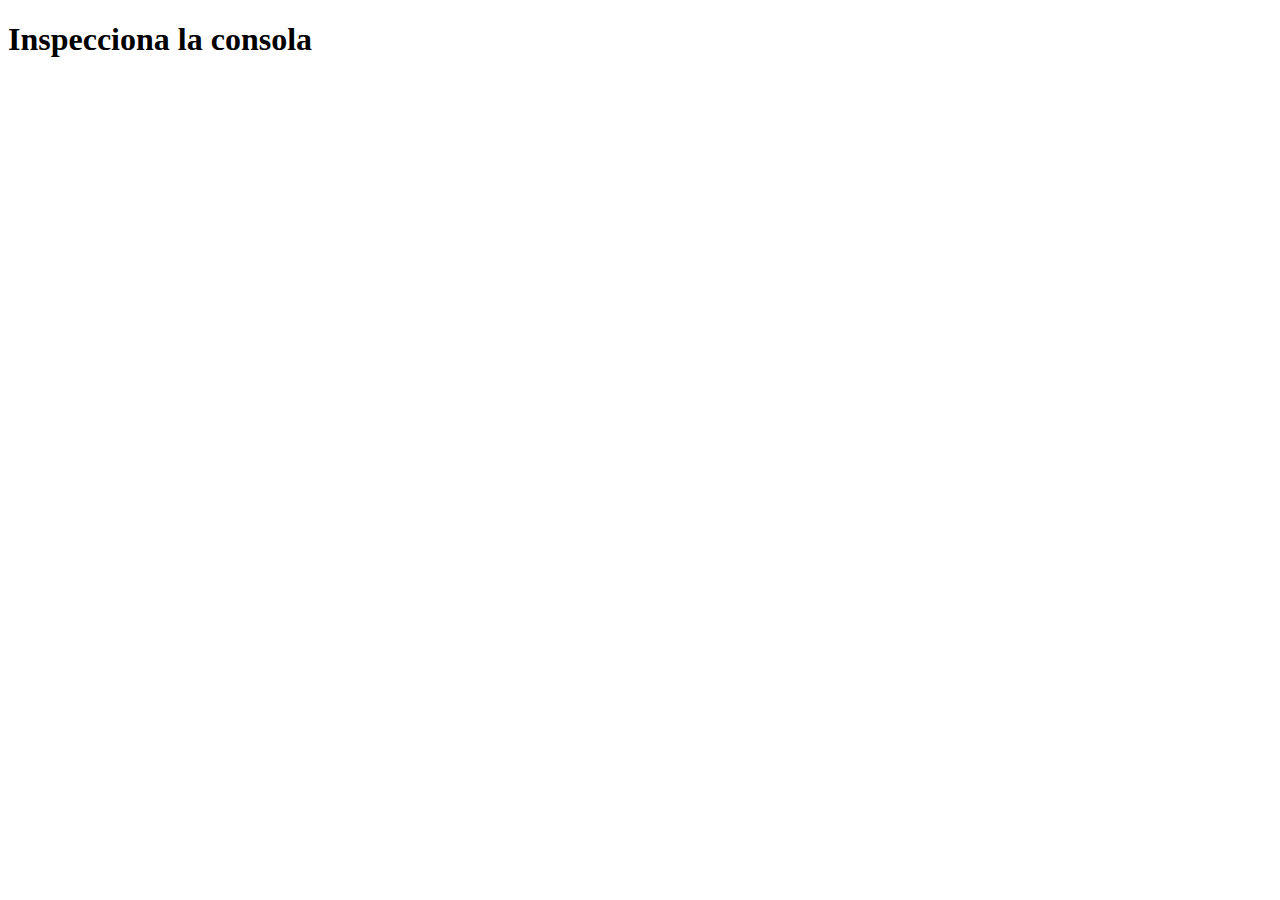
<file: webcomponents/atributos-propiedades/index.html>
<!DOCTYPE html>
<html lang="en">
  <head>
    <meta charset="UTF-8" />
    <meta http-equiv="X-UA-Compatible" content="IE=edge" />
    <meta name="viewport" content="width=device-width, initial-scale=1.0" />
    <title>Document</title>
  </head>
  <body>
    
    <atributos-propiedades width="500px" titulo="Hola desde un atributo">
    </atributos-propiedades>
    
    <script src="assets/js/main.js"></script>
  </body>
</html>
</file>
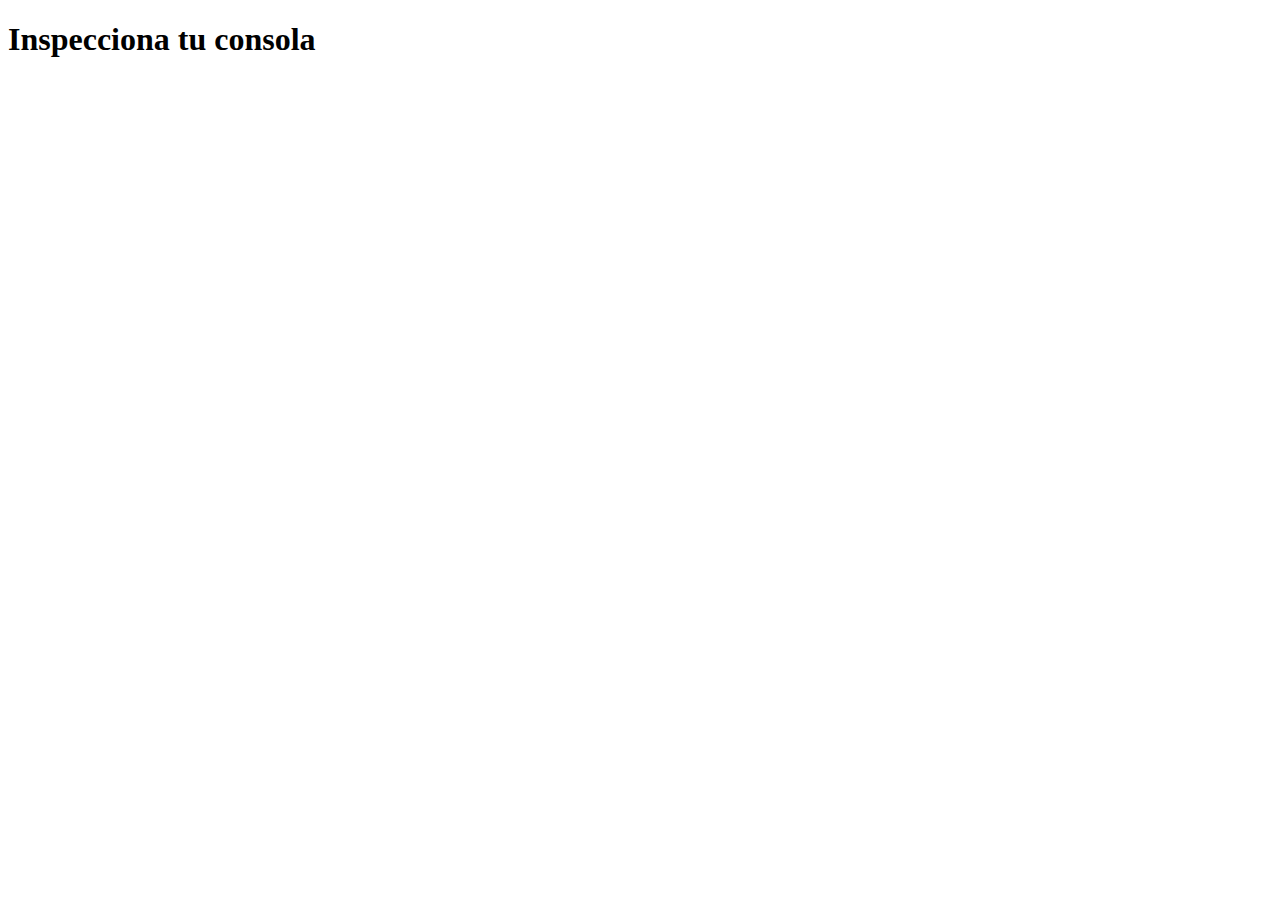
<file: webcomponents/ciclo-de-vida/index.html>
<!DOCTYPE html>
<html lang="en">
  <head>
    <meta charset="UTF-8" />
    <meta http-equiv="X-UA-Compatible" content="IE=edge" />
    <meta name="viewport" content="width=, initial-scale=1.0" />
    <title>Document</title>
  </head>
  <body>

    <ciclo-vida titulo="Inspecciona tu consola"></ciclo-vida>

    <script src="assets/js/main.js"></script>
  </body>
</html>
</file>
